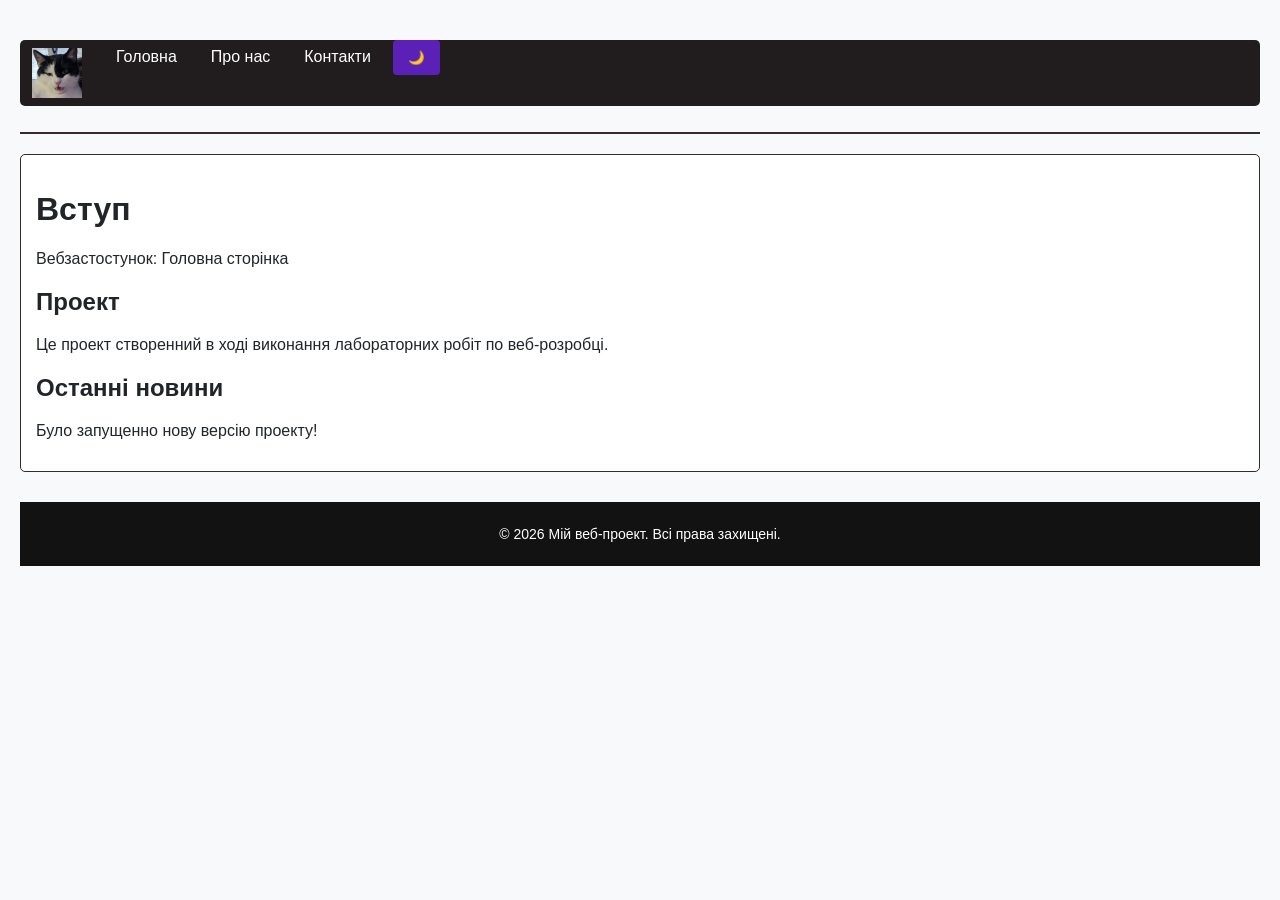
<file: index.html>
<!DOCTYPE html>
<html lang="uk">
<head>
    <meta charset="UTF-8">
    <meta name="viewport" content="width=device-width, initial-scale=1.0">
    <title>Головна сторінка проекту</title>
    <link rel="stylesheet" href="token.css">
    <link rel="stylesheet" href ="style.css">
    <script src="script.js" defer></script>
</head>
<body>
  <header>
    <nav aria-label="Основна навігація проекту">
      <ul>
        <li><a href="index.html"><img src="logo.jpg" alt="Логотип проекту" class="logo" width="50" height="50"></a></li>
        <li><a href="index.html">Головна</a></li>
        <li><a href="catalog.html">Про нас</a></li>
        <li><a href="contact.html">Контакти</a></li>
        <li><button type="button" id="theme-toggle" aria-label="Переключити тему">🌙</button></li>
      </ul>
    </nav>
  </header>  

<main id="main-content">
    <h1>Вступ</h1>
        <p>Вебзастостунок: Головна сторінка</p>
    <section>
        <h2>Проект</h2>
        <p>Це проект створенний в ході виконання лабораторних робіт по веб-розробці.</p>
    </section>
    <article>
        <h2>Останні новини</h2>
        <p>Було запущенно нову версію проекту!</p>
    </article>
</main>
    <footer>
        <p>&copy; 2026 Мій веб-проект. Всі права захищені.</p>
    </footer>
</body>
</html>
</file>
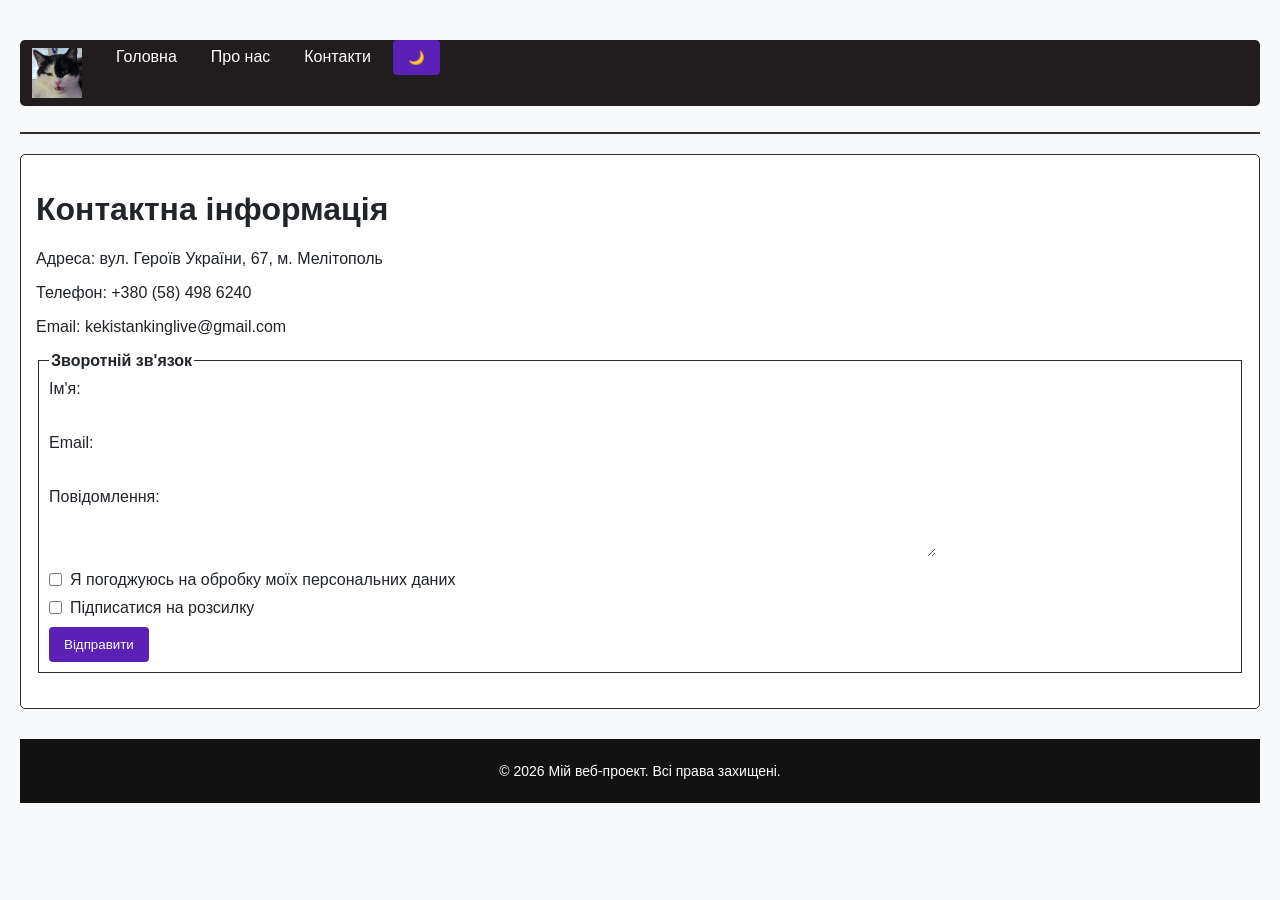
<file: contact.html>
<!DOCTYPE html>
<html lang="uk">
<head>
    <meta charset="UTF-8">
    <meta name="viewport" content="width=device-width, initial-scale=1.0">
    <title>Контакти - Вебпроект</title>
    <link rel="stylesheet" href="token.css">
    <link rel="stylesheet" href="style.css">
    <script src="script.js" defer></script>
</head>
<body>
<header>
    <nav aria-label="Основна навігація проекту">
      <ul>
        <li><a href="index.html"><img src="logo.jpg" alt="Логотип проекту" class="logo" width="50" height="50"></a></li>
        <li><a href="index.html">Головна</a></li>
        <li><a href="catalog.html">Про нас</a></li>
        <li><a href="contact.html">Контакти</a></li>
        <li><button type="button" id="theme-toggle" aria-label="Переключити тему">🌙</button></li>
      </ul>
    </nav>
      </header>
    <main id="main-content">
        <h1>Контактна інформація</h1>
        <p>Адреса: вул. Героїв України, 67, м. Мелітополь</p>
        <p>Телефон: +380 (58) 498 6240</p>
        <p>Email: kekistankinglive@gmail.com</p>
    <fieldset>
        <legend>Зворотній зв'язок</legend>
        <form action="submit_form.php" method="post">
            <label for="name">Ім'я:</label>
            <input type="text" id="name" name="name" required>
              <div class="form group">
                <label for="email">Email:</label>
                <input type="email" id="email" name="email" required minlength="5" maxlength="50">
              </div>
            <label for="message">Повідомлення:</label>
            <textarea id="message" name="message" required minlength="10" maxlength="500"></textarea>
        
<div class="checkbox-group">
<input type="checkbox" id="consent" name="consent" required>
            <label for="consent">Я погоджуюсь на обробку моїх персональних даних</label>
        </div>
    
    <div class="checkbox-group">
        <input type="checkbox" id="subscribe" name="subscribe">
<label for="subscribe">Підписатися на розсилку</label>  
    </div>
               <button type="submit">Відправити</button>
          </form>
</fieldset>
          
      </main>

    <footer>
          <p>&copy; 2026 Мій веб-проект. Всі права захищені.</p>  
    </footer>
</body>
</html>
</file>
<file: token.css>
:root {
  --color-bg-base: #f8f9fa;        
  --color-bg-surface: #ffffff;    
  --color-bg-surface-alt: #f1f3f5; 
  --color-bg-header: #211c1d;      
  --color-bg-footer: #121212;      

  --color-text-primary: #212529;   
  --color-text-secondary: #495057;
  --color-text-inverse: #ffffff; 

  --color-primary: #5b21b6;       
  --color-primary-hover: #4c1d95; 
  --color-primary-focus: #7c3aed; 

  --color-border: #dee2e6;   
  --color-border-dark: #352b2b;  

  --font-family-base: system-ui, -apple-system, "Segoe UI", Roboto, sans-serif;
  --font-size-sm: 0.875rem;
  --font-size-base: 1rem; 
  --font-size-md: 1.125rem; 
  --font-size-lg: 1.25rem; 
  --font-size-xl: 1.75rem; 
  --font-size-2xl: 2.25rem;  
  --line-height-base: 1.5;

  --space-2xs: 0.25rem; 
  --space-xs: 0.5rem; 
  --space-sm: 0.75rem;  
  --space-md: 1rem;     
  --space-lg: 1.5rem;   
  --space-xl: 2rem;   
  --space-2xl: 3rem; 

  --radius-sm: 4px;
  --radius-md: 8px;
  --radius-lg: 12px;
  --shadow-sm: 0 1px 3px rgba(0, 0, 0, 0.1);
  --shadow-md: 0 4px 6px -1px rgba(0, 0, 0, 0.1);

  --container-max-width: 1200px;
}

@media (prefers-color-scheme: dark) {
  :root {
    --color-bg-base: #121212;
    --color-bg-surface: #1e1e1e;
    --color-bg-surface-alt: #292929;
    --color-bg-header: #181818;
    --color-bg-footer: #0a0a0a;

    --color-text-primary: #f1f3f5;
    --color-text-secondary: #adb5bd;
    --color-text-inverse: #ffffff;

    --color-primary: #9061f9;
    --color-primary-hover: #a78bfa;
    --color-primary-focus: #c4b5fd;

    --color-border: #374151;
    --color-border-dark: #4b5563;
    --shadow-sm: 0 1px 3px rgba(0, 0, 0, 0.5);
    --shadow-md: 0 4px 6px rgba(0, 0, 0, 0.4);
  }
}

[data-theme="dark"] {
  --color-bg-base: #121212;
  --color-bg-surface: #1e1e1e;
  --color-bg-surface-alt: #292929;
  --color-bg-header: #181818;
  --color-bg-footer: #0a0a0a;

  --color-text-primary: #f1f3f5;
  --color-text-secondary: #adb5bd;
  --color-text-inverse: #ffffff;

  --color-primary: #9061f9;
  --color-primary-hover: #a78bfa;
  --color-primary-focus: #c4b5fd;

  --color-border: #374151;
  --color-border-dark: #4b5563;
}

[data-theme="light"] {
  --color-bg-base: #f8f9fa;
  --color-bg-surface: #ffffff;
  --color-bg-surface-alt: #f1f3f5;
  --color-bg-header: #211c1d;
  --color-bg-footer: #121212;
  --color-text-primary: #212529;
  --color-text-secondary: #495057;
  --color-text-inverse: #ffffff;
  --color-primary: #5b21b6;
  --color-primary-hover: #4c1d95;
  --color-primary-focus: #7c3aed;
  --color-border: #dee2e6;
  --color-border-dark: #352b2b;
}
</file>
<file: style.css>
*{
    box-sizing: border-box;
}

body {
    font-family: sans-serif;
    max-width: 2000px;
    margin: 40px auto;
    padding: 0 20px;
    background-color: var(--color-bg-base);
    color: var(--color-text-primary);
}

header {
border-bottom: 2px solid var(--color-border-dark);    margin-bottom: 20px;
padding-bottom: 10px;
}


.skip-link {
    position: absolute;
    top: -40px;
    left: 0;
    background: var(--color-bg-footer);
    color: var(--color-text-inverse);
    padding: 8px;
    z-index: 100;
}

.skip-link:focus {
    top: 0;
}

:focus-visible {
    outline: 2px solid var(--color-primary-focus);    outline-offset: 2px;
}

nav ul {
    list-style: none;
    padding: 0;
    display: flex;
    gap: 10px;
    background-color: var(--color-bg-header);
    border-radius: 5px;
}

nav a {
    color: var(--color-text-inverse);    text-decoration: none;
    text-align: center;
    padding: 8px 12px;
    display: block;
}

nav a[aria-current="page"] {
    background-color: var(--color-primary);
    border-radius: 5px;
}

table {
    width: 75%;
    border-collapse: collapse;
    margin-top: 20px;
}

th, td {
    border: 1px solid var(--color-border-dark);
    padding: 8px;
    text-align: left;
}
th {
    background-color: var(--color-bg-header);
    color: var(--color-text-inverse);
}

fieldset {
    border: 1px solid var(--color-border-dark);
    padding: 10px;
    margin-bottom: 20px;
}

legend {
    font-weight: bold;
}
.form-group {
    margin-bottom: 15px;
}
label {
    display: block;
    margin-bottom: 5px;
}
input[type="text"],
input[type="email"],
select,textarea {
    width: 75%;
    padding: 8px;
    border: 1px solid var(--color-border-primary);
    border-radius: 4px;
}   
button {
    background-color: var(--color-primary);
    color: var(--color-text-inverse);
    border: none;
    padding: 10px 15px;
    cursor: pointer;
    border-radius: 4px;
}   

.checkbox-group {
    display: flex;
    align-items: center;
    gap: 8px;
    margin-top: 10px;
    margin-bottom: 10px;
}

.checkbox-group input[type="checkbox"] {
    width: auto;
    margin: 0;
    cursor: pointer;
}
.checkbox-group label {
    display: inline;
    margin: 0;
    cursor: pointer;
}

.page-container {
    display: grid;
    grid-template-columns: 1fr 200px;
    gap: 20px;
}

@media (max-width: 767px) {
    body {
        margin: 15px auto;
        padding: 0 10px;
    }
    nav ul {
        flex-direction: column;
    }
    .page-container {
        grid-template-columns: 1fr;
    }
    table,
    input[type="text"],
    input[type="email"],
    select,
    textarea {
        width: 100%; 
    }
}

@media (min-width: 768px) and (max-width: 1024px) {
    .page-container {
        grid-template-columns: 1fr; 
    }
    .catalog-grid {
        grid-template-columns: repeat(2, 1fr); 
    }
    table,
    input[type="text"],
    input[type="email"],
    textarea {
        width: 85%;
    }
}

@media (min-width: 1025px) {
    .page-container {
        grid-template-columns: 1fr 220px; 
    }
    .catalog-grid {
        grid-template-columns: repeat(3, 1fr); 
    }
}

main {
    min-width: 0;
    background-color: var(--color-bg-surface);   
    padding: 15px;
    border: 1px solid var(--color-border-dark);  
    border-radius: 5px;
}
.sidebar {
    background-color: var(--color-bg-surface-alt);   
    padding: 15px;
    border: 1px solid var(--color-border-dark);
    border-radius: 5px;
}

.catalog-grid {
    display: grid;
    grid-template-columns: repeat(auto-fill, minmax(250px, 1fr));
    gap: 20px;
    margin-top: 20px;
}
.card {
    background-color: var(--color-bg-surface-alt);
    padding: 15px;
    display: flex;
    flex-direction: column;
    justify-content: space-between;
    border-radius: 5px;
    background-color: var(--color-bg-surface);
}

.card h2 {
    margin-top: 0;
    font-size: 1.2rem;
margin-bottom: 10px;
}
.card .price {
    font-weight: bold;
    color: var(--color-primary);
    margin-top: 15px;
}

footer {
    display: flex;
    justify-content: center;
    align-items: center;
    background-color: var(--color-bg-footer);
    color: var(--color-text-inverse);
    padding: 10px;
    margin-top: 30px;
    font-size: 14px;
}

.text-input { 
    width: 75%;
    padding: 8px;
    border: 1px solid var(--color-border-primary);
    border-radius: 4px;
}

.logo {
    padding: 0px;
    display: flex;
}
imgheader,
.logo img {
    width: 50px;
    height: 50px;
    object-fit: cover;
    display: block;
}

.modal {
    border: 2px solid var(--color-border-dark);
    border-radius: 8px;
    padding: 20px;
    max-width: 450px;
    width: 90%;
    background-color: var(--color-bg-surface);
    color: var(--color-text-primary);
}
.modal::backdrop {
    background: rgba(0, 0, 0, 0.6);
}
.filter-link.active {
    font-weight: bold;
    text-decoration: underline;
}
.status-msg {
    padding: 15px;
    font-weight: bold;
}
.status-error {
    color: #d90429;
    border: 1px solid #d90429;
    border-radius: 5px;
}
</file>
